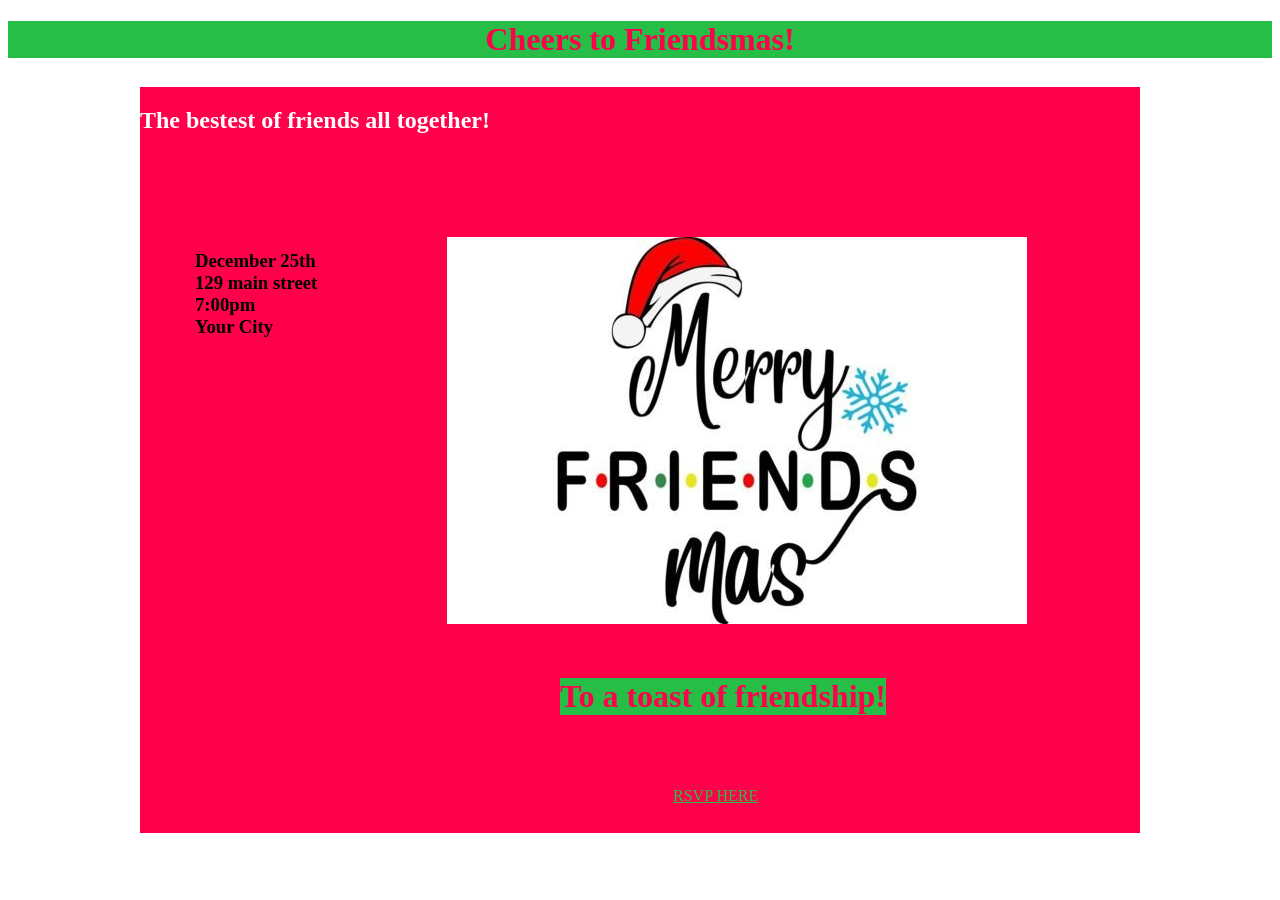
<file: index.html>
<!DOCTYPE html>
<html lang="en">
    <head>
        <meta charset="UTF-8" />
        <title>Title</title>
        <link rel="stylesheet" href="styles.css" />
        <script src="script.js"></script>
        <style> 
            h2{
                color:white
            }
            h4{
                color:#fff4f4
            }
            h1{
                 color:#ff004a;
                background:#27be47;
                text-align:center;
            }
            a{
                color:#27be47;
                background:#ff004a
            }
        </style>
    </head>
    <body>
        <h1>Cheers to Friendsmas!</h1>
    
        <div class="container">
        <h2>The bestest of friends all together!</h2>
            
            <div class="firstparas">
             <h3>
                December 25th
                <br>
                129 main street
                <br>
                7:00pm
                <br>
                Your City
                 <br>
                </h3>
        </div>
        <div class="images">
            <img src=imgs/Merry width 200px>
        </div>
        <div class="secondparas">
        <h1>To a toast of friendship!
            
            </h1>
        
        </div>
         <div class="thirdparas">
        <a href="Pg2.html">RSVP HERE</a></div>
            
            
        </div>
         
             
        
        
    </body>
</html>
</file>
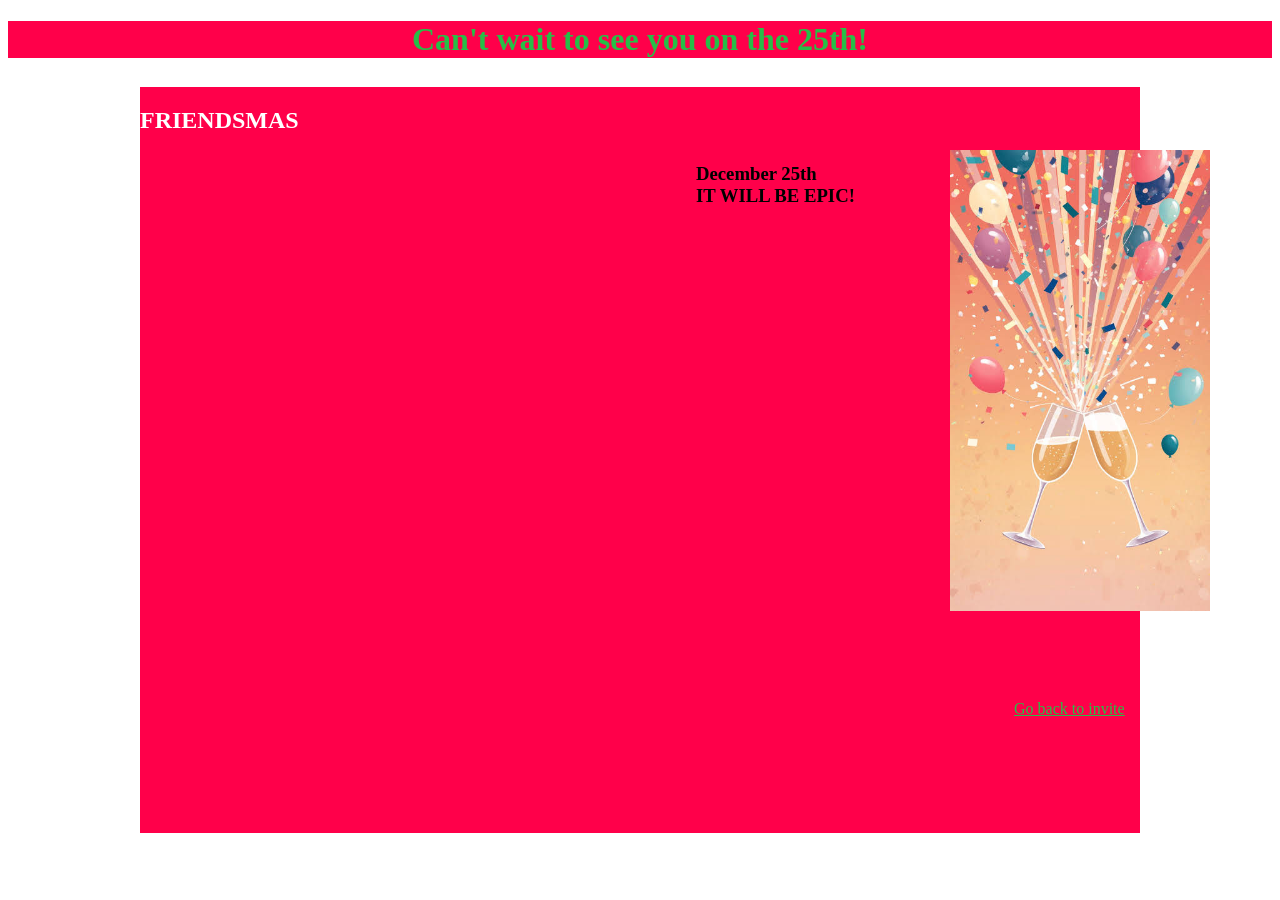
<file: Pg2.html>
<!DOCTYPE html>
<html lang="en">
    <head>
        <meta charset="UTF-8" />
        <title>Title</title>
        <link rel="stylesheet" href="styles.css" />
        <script src="script.js"></script>
        <style> 
            h2{
                color:white
            }
            h4{
                color:#fff4f4
            }
            h1{
                 color:#27be47;
                background:#ff004a;
                text-align:center;
            }
             a{
                color:#27be47;
                background:#ff004a
            }
        </style>
    </head>
    <body>
        <h1>Can't wait to see you on the 25th!</h1>
    
        <div class="container">
        <h2>FRIENDSMAS</h2>
        </div>
         <div class="firstparass">
             <h3>
                December 25th
                 <br>
                 IT WILL BE EPIC!
                </h3>
        </div>
        <div class="imgs">
            <img src=imgs/Cheers.jpeg width="260px"/>
        </div>
        <div class="thirdparass">
            <a href="index.html">Go back to invite</a>
        </div>
        
    </body>
</html>
</file>
<file: styles.css>
.container{
    background-color:#ff004a;
    width:1000px;
    height:746px;
    overflow: hidden;
    margin:auto;
    position:relative;
    top:7px;
}
.firstparas{
     background color:#58b55d;
    width:550px;
    position: absolute;
    left:55px;
    top: 144px;
}
.images{
    position:absolute;
    left:307px;
    top: 150px;
}
.secondparas{
    position:absolute;
    top:570px;
    left:420px;
    
}
.thirdparas{
    position:absolute;
    left:533px;
    top:700px;
    
}
.imgs{
    position:absolute;
    left:950px;
    top: 150px;
}
.firstparass{
     background color:#58b55d;
    width:550px;
    position: absolute;
    left:696px;
    top: 144px;
}
.thirdparass{
    position:absolute;
    left:1014px;
    top:700px;
    
}
</file>
